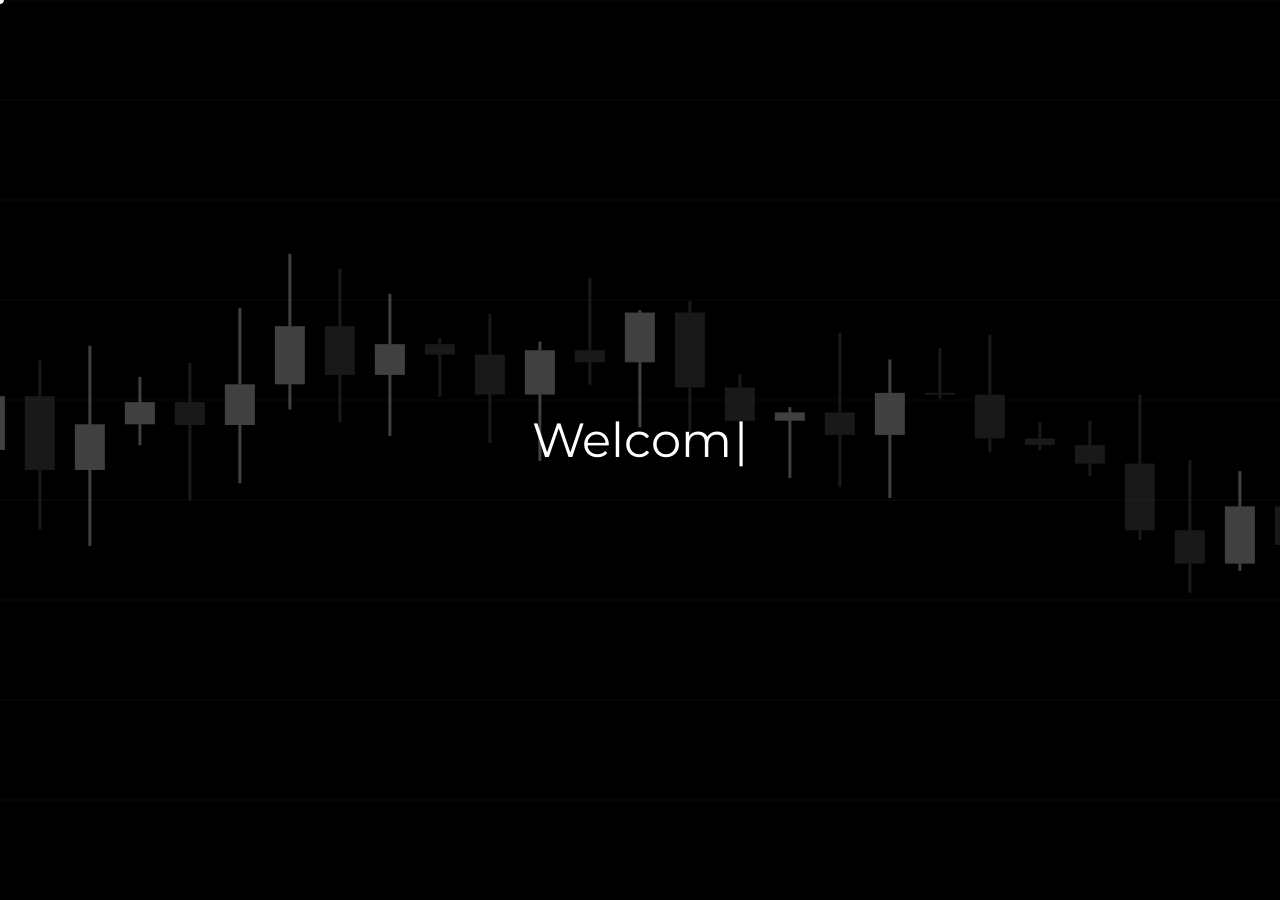
<file: index.html>
<!DOCTYPE html>
<html lang="en">

<head>
  <meta charset="UTF-8">
  <meta name="viewport" content="width=device-width, initial-scale=1.0">
  <title>Milo | Welcome</title>

  <style>
    body {
      background-color: #000;
    }
  </style>

  <link rel="preload" href="style.css" as="style">

  <link rel="preconnect" href="https://fonts.googleapis.com">
  <link rel="preconnect" href="https://fonts.gstatic.com" crossorigin>
  <link href="https://fonts.googleapis.com/css2?family=Montserrat:wght@400;500;600;700&display=swap" rel="stylesheet">
  <link rel="stylesheet" href="style.css">

  <meta name="theme-color" content="#000000">
  <meta name="apple-mobile-web-app-status-bar-style" content="black-translucent">
  <link rel="icon" type="image/svg+xml" href="data:image/svg+xml,<svg xmlns=%22http://www.w3.org/2000/svg%22 viewBox=%220 0 100 100%22><text y=%22.9em%22 font-size=%2290%22 fill=%22white%22>△</text></svg>">

  <meta name="color-scheme" content="dark">
  <meta name="darkreader-lock" content="true">

  <meta name="description" content="Interactive Portfolio.">
  <link rel="canonical" href="https://miloselfesteem.github.io/">

  <meta property="og:site_name" content="Milo's Terminal">
  <meta property="og:title" content="Milo | Welcome">
  <meta property="og:description" content="Take a look.">
  <meta property="og:type" content="website">

  <meta property="og:image" content="images/PREVIEWIMAGE.png">
  <meta property="og:image:width" content="1200">
  <meta property="og:image:height" content="630">
  <meta name="twitter:card" content="summary_large_image">
  <meta name="twitter:image" content="images/PREVIEWIMAGE.png">
</head>

<body>

  <noscript>
    <div style="display:none;">
      <h1>Milo - Portfolio</h1>
      <p>Bournemouth University Criminology BA (Hons) Graduate. Current MSc Human Centred Artificial Intelligence student.</p>
      <p>Key Projects: TradingView Indicator Suite, MQL5 Expert Advisor, AscendUpward Tool, Mic-Ro-Phone Social Game.</p>
      <p>Contact: @MiloSelfEsteem on Instagram, Twitter, and Github.</p>
    </div>
  </noscript>

  <main class="container">
    <span id="typing-wrapper">
      <span id="text"></span><span id="cursor" class="cursor">|</span>
    </span>
  </main>

  <script src="script.js?v=2"></script>
</body>

</html>
</file>
<file: style.css>
/* reset and root */
* {
  margin: 0;
  padding: 0;
  box-sizing: border-box;
  cursor: none !important;
  scrollbar-width: none !important;
  -ms-overflow-style: none !important;
}

:root {
  --accent: white;
}

html::-webkit-scrollbar,
body::-webkit-scrollbar {
  display: none !important;
  width: 0 !important;
  background: transparent !important;
}

html,
body {
  -ms-overflow-style: none !important;
  scrollbar-width: none !important;
  overflow-x: hidden;
  background-color: black !important;
  color: var(--accent) !important;
  color-scheme: dark !important;
  forced-color-adjust: none !important;
}

body {
  font-family: "Montserrat", sans-serif;
  display: flex;
  justify-content: center;
  align-items: center;
  min-height: 100vh;
}

/* dark reader override */
[data-darkreader-inline-bgcolor],
[data-darkreader-inline-border],
[data-darkreader-inline-stroke] {
  background-color: transparent !important;
  border-color: var(--accent) !important;
  stroke: var(--accent) !important;
}

#bgCanvas,
.container,
#container-content,
#custom-cursor {
  filter: none !important;
}

/* intro */
#typing-wrapper {
  display: inline-flex;
  align-items: baseline;
}

#text {
  font-size: clamp(1.5rem, 6vw, 3rem);
  display: inline-block;
  margin-bottom: 20px;
  opacity: 0;
  transition: opacity 1s ease-in-out;
  color: var(--accent) !important;
}

#text.visible {
  opacity: 1;
}

.cursor {
  font-size: clamp(1.5rem, 6vw, 3rem);
  color: var(--accent) !important;
  opacity: 0;
  display: inline-block;
  margin-left: 2px;
  transition: opacity 1s ease;
}

.blink {
  animation: blink 0.8s steps(1) infinite;
}

@keyframes blink {
  0%,
  50% {
    opacity: 1;
  }
  51%,
  100% {
    opacity: 0;
  }
}

/* main contain */
.container {
  display: flex;
  overflow: visible;
  justify-content: center;
  align-items: center;
  text-align: center;
  flex-direction: column;
  animation: fadeIn 1s ease-out;
  position: relative;
  z-index: 1;
  user-select: none;
  -webkit-user-select: none;
  gap: clamp(10px, 5vw, 20px);
  width: 100%;
  padding: 20px;
}

@keyframes fadeIn {
  from {
    opacity: 0;
    transform: translateY(10px);
  }
  to {
    opacity: 1;
    transform: translateY(0);
  }
}

/* sections */
.section-container {
  display: flex;
  flex-direction: column;
  align-items: center;
  gap: 15px;
  max-width: 360px;
  width: 100%;
  text-align: center;
}

.section-container h2 {
  font-size: clamp(1.5rem, 3vw, 2rem);
  font-weight: bold;
  color: var(--accent);
  opacity: 0;
  transform: translateY(20px);
}

.section-container a {
  color: var(--accent) !important;
  text-decoration: none;
  transition: color 0.3s, text-decoration 0.3s;
}

.section-container a:hover {
  color: #888 !important;
  text-decoration: underline;
}

/* bg canvas */
#bgCanvas {
  position: fixed;
  top: 0;
  left: 0;
  bottom: 0;
  right: 0;
  z-index: 0;
  pointer-events: none;
  background: transparent;
  opacity: 0;
  transition: opacity 1.5s ease-in-out;
}

#bgCanvas.visible {
  opacity: 1;
}

/* wheels */
.wheel-wrapper {
  position: relative;
  flex-shrink: 0;
  margin: 0 auto;
}

.wheel-disc {
  position: absolute;
  inset: 0;
}

.wheel-center-dot {
  position: absolute;
  border-radius: 50%;
  border: 2px solid var(--accent);
  opacity: 0.3;
  top: 50%;
  left: 50%;
  transform: translate(-50%, -50%);
}

.wheel-box-wrapper {
  position: absolute;
  transform-origin: center;
}

/* navigation box */
.nav-box {
  display: flex;
  align-items: center;
  justify-content: center;
  position: relative;
  border: 2px solid var(--accent);
  border-radius: 8px;
  cursor: pointer;
  opacity: 0;
  transform-origin: center;
}

.nav-box:hover {
}

.nav-box .box-icon,
.nav-box .box-label {
  position: absolute;
  color: var(--accent);
}

/* small wheel support */
.small-box-wrapper {
  overflow: visible;
  position: relative;
  flex-shrink: 0;
  margin: 0 auto;
}

.small-wheel-pin {
  position: absolute;
  width: 8px;
  height: 8px;
  border-radius: 50%;
  border: 1.5px solid var(--accent);
  opacity: 0.25;
  top: 50%;
  left: 50%;
  transform: translate(-50%, -50%);
}

/* animated words */
.anim-para {
  opacity: 0;
  transform: translateY(20px);
  line-height: 1.5;
  color: var(--accent);
}

/* contact */
.contact-item {
  opacity: 0;
  transform: translateY(20px);
  line-height: 1.5;
  font-size: clamp(0.9rem, 2.5vw, 1.1rem);
  color: var(--accent);
  text-decoration: none;
  position: relative;
}

.contact-item.is-clickable {
  cursor: pointer;
}

.contact-item.is-clickable:hover {
  color: rgba(136, 136, 136, 1) !important;
  text-decoration: underline !important;
}

/* portfolio */
.portfolio-split {
  display: flex;
  flex-direction: column;
  align-items: center;
  width: 100%;
  max-width: 680px;
}

.portfolio-panel {
  display: flex;
  flex-direction: column;
  gap: 20px;
  width: 100%;
  min-height: 450px;
}

.portfolio-controls {
  display: flex;
  align-items: center;
  justify-content: center;
  gap: clamp(10px, 5vw, 30px);
  width: 100%;
  margin-top: 10px;
  opacity: 0;
}

.portfolio-card {
  border: 1px solid var(--accent);
  border-radius: 10px;
  padding: 20px;
  background: rgba(255, 255, 255, 0.03);
  opacity: 0;
  transform: translateY(20px);
  width: 100%;
  box-sizing: border-box;
  text-align: left;
  display: flex;
  flex-direction: row;
  align-items: flex-start;
  gap: 20px;
}

.portfolio-card-text {
  display: flex;
  flex-direction: column;
  flex: 1;
}

.portfolio-card-header {
  display: flex;
  justify-content: space-between;
  align-items: center;
  flex-wrap: wrap;
  gap: 10px;
  margin-bottom: 12px;
}

.portfolio-card-title {
  font-size: clamp(1rem, 4vw, 1.1rem);
  line-height: 1.3;
  color: var(--accent);
}

.portfolio-skill-tag {
  font-size: 0.7rem;
  padding: 4px 10px;
  border: 1px solid var(--accent);
  border-radius: 20px;
  color: var(--accent);
  opacity: 0.7;
  white-space: nowrap;
}

.portfolio-card-desc {
  font-size: clamp(0.85rem, 1.6vw, 0.95rem);
  line-height: 1.6;
  color: var(--accent);
  opacity: 0.75;
}

.portfolio-img-wrapper {
  flex-shrink: 0;
  width: 120px;
  height: 120px;
  border-radius: 6px;
  overflow: hidden;
  cursor: pointer;
  position: relative;
}

.portfolio-img-wrapper img {
  width: 100%;
  height: 100%;
  object-fit: cover;
  transition: transform 0.4s ease;
}

.portfolio-img-wrapper:hover img {
  transform: scale(1.05);
}

.portfolio-note {
  font-size: 0.8rem;
  color: var(--accent);
  opacity: 0;
  font-style: italic;
}

.portfolio-page-btn {
  font-size: 1.2rem;
  color: var(--accent);
  transition: color 0.3s ease;
  cursor: pointer;
}

.portfolio-page-indicator {
  font-size: 0.9rem;
  letter-spacing: 0.1em;
  color: var(--accent);
  opacity: 0.8;
}

/* status */
@keyframes liveDot {
  0%,
  100% {
    opacity: 1;
    transform: scale(1);
  }
  50% {
    opacity: 0.3;
    transform: scale(0.6);
  }
}

.status-card {
  width: 100%;
  border: 1px solid rgba(255, 255, 255, 0.2);
  border-radius: 10px;
  padding: 20px 24px;
  background: rgba(255, 255, 255, 0.03);
  opacity: 0;
  transform: translateY(20px);
  display: flex;
  flex-direction: column;
  gap: 10px;
}

.status-card-top {
  display: flex;
  align-items: center;
  justify-content: space-between;
}

.status-card-label {
  font-size: 0.7rem;
  letter-spacing: 0.14em;
  text-transform: uppercase;
  color: var(--accent);
  opacity: 0.4;
}

.live-dot {
  width: 7px;
  height: 7px;
  border-radius: 50%;
  background: var(--accent);
}

.live-dot.is-live {
  animation: liveDot 1.4s ease-in-out infinite;
  opacity: 1;
}

.live-dot.is-idle {
  animation: none;
  opacity: 0;
}

.status-card-value {
  font-size: clamp(0.9rem, 2vw, 1rem);
  color: var(--accent);
  line-height: 1.4;
}

/* settings */
.settings-subheading {
  font-size: 0.85rem;
  color: var(--accent);
  opacity: 0.5;
  margin-bottom: 30px;
  font-style: italic;
  line-height: 1.4;
}

.settings-row {
  width: 100%;
  display: flex;
  justify-content: space-between;
  align-items: center;
  margin-bottom: 25px;
}

.settings-row-label {
  font-size: 0.85rem;
  color: var(--accent);
  opacity: 0.7;
  text-align: left;
}

.settings-speed-wrapper {
  width: 100%;
  text-align: left;
  margin-bottom: 25px;
}

.settings-speed-label {
  margin-bottom: 10px;
  font-size: 0.85rem;
  color: var(--accent);
  opacity: 0.7;
}

.settings-toggle-btn {
  background: none;
  color: var(--accent);
  border: none;
  cursor: pointer;
  font-family: inherit;
  font-size: 0.85rem;
}

.settings-color-select {
  background: black;
  color: var(--accent);
  border: 1px solid rgba(255, 255, 255, 0.3);
  padding: 5px 10px;
  font-family: inherit;
  cursor: pointer;
  font-size: 0.85rem;
}

.settings-proceed-btn {
  width: 100%;
  padding: 15px;
  background: rgba(255, 255, 255, 0.05);
  color: var(--accent);
  border: 1px solid var(--accent);
  border-radius: 6px;
  cursor: pointer;
  font-family: inherit;
  font-size: 1rem;
  letter-spacing: 0.2em;
  margin-top: 15px;
  transform-origin: center;
  transition: transform 0.2s ease;
}

.settings-proceed-btn:hover {
  transform: scale(1.05);
}

.settings-hint-wrapper {
  width: 100%;
  text-align: center;
  margin-top: 15px;
}

.settings-hint {
  font-size: 0.75rem;
  color: var(--accent);
  opacity: 0.4;
  font-style: italic;
}

/* playground */
.playground-subtitle {
  font-size: 0.85rem;
  color: var(--accent);
  opacity: 0.4;
  font-style: italic;
  margin-bottom: 10px;
}

.playground-card-list {
  display: flex;
  flex-direction: column;
  gap: 14px;
  width: 100%;
  max-width: 360px;
}

.playground-card {
  border: 1px solid var(--accent);
  border-radius: 10px;
  padding: 18px 22px;
  cursor: pointer;
  opacity: 0;
  transform: translateY(20px);
  background: rgba(255, 255, 255, 0.03);
  display: flex;
  justify-content: space-between;
  align-items: center;
}

.playground-card:hover {
  background: rgba(255, 255, 255, 0.07);
}

.playground-card-title {
  display: block;
  font-size: 1rem;
  color: var(--accent);
  margin-bottom: 4px;
}

.playground-card-desc {
  font-size: 0.8rem;
  color: var(--accent);
  opacity: 0.5;
}

.playground-card-arrow {
  color: var(--accent);
  opacity: 0.5;
  font-size: 0.9rem;
  flex-shrink: 0;
}

/* reaction trainer */
.reaction-box {
  width: 220px;
  height: 220px;
  border-radius: 12px;
  border: 2px solid var(--accent);
  margin-top: 20px;
  background: transparent;
  cursor: pointer;
  display: flex;
  align-items: center;
  justify-content: center;
  font-size: 1rem;
  color: var(--accent);
  opacity: 0;
  transform: translateY(20px);
}

.reaction-result {
  font-size: 1.1rem;
  color: var(--accent);
  opacity: 0;
  margin-top: 10px;
  min-height: 1.5em;
}

.reaction-best {
  font-size: 0.8rem;
  color: var(--accent);
  opacity: 0.4;
  margin-top: 4px;
  min-height: 1.2em;
}

/* memory trainer */
.memory-score {
  font-size: 0.85rem;
  color: var(--accent);
  opacity: 0.5;
  margin-top: 4px;
}

.memory-grid {
  display: grid;
  gap: 8px;
  width: min(300px, 90vw);
  margin: 16px auto 0;
  opacity: 0;
  transform: translateY(20px);
}

.memory-cell {
  width: 100%;
  aspect-ratio: 1;
  border-radius: 6px;
  border: 1px solid rgba(255, 255, 255, 0.25);
  display: flex;
  align-items: center;
  justify-content: center;
  font-size: 1.2rem;
  color: var(--accent);
  cursor: pointer;
  background: transparent;
  transition: background 0.15s ease, border-color 0.15s ease;
  user-select: none;
}

.memory-cell.flash {
  background: var(--accent);
  color: black;
  border-color: var(--accent);
}

.memory-status {
  font-size: 0.85rem;
  color: var(--accent);
  opacity: 0.6;
  margin-top: 12px;
  min-height: 1.4em;
}

/* aim trainer */
.aim-header {
  display: flex;
  justify-content: space-between;
  align-items: center;
  width: 100%;
  max-width: 340px;
  margin-bottom: 10px;
}

.aim-score {
  font-size: 1rem;
  color: var(--accent);
}

.aim-status {
  font-size: 0.85rem;
  color: var(--accent);
  opacity: 0.7;
}

.aim-area {
  position: relative;
  width: 100%;
  max-width: 340px;
  height: 340px;
  border: 1px solid rgba(255, 255, 255, 0.3);
  border-radius: 8px;
  overflow: hidden;
  cursor: crosshair;
  background: transparent;
  transition: border-color 0.3s ease;
}

.aim-target {
  position: absolute;
  width: 40px;
  height: 40px;
  border-radius: 50%;
  background: transparent;
  border: 2px solid var(--accent);
  cursor: crosshair;
  transform: scale(0);
  transition: transform 0.15s cubic-bezier(0.175, 0.885, 0.32, 1.275);
  pointer-events: none;
}

/* game buttons shared */
.game-btn {
  background: none;
  border: 1px solid rgba(255, 255, 255, 0.2);
  color: var(--accent);
  font-family: inherit;
  font-size: 0.85rem;
  letter-spacing: 0.15em;
  padding: 8px 20px;
  border-radius: 6px;
  cursor: pointer;
  margin-top: 15px;
  transform-origin: center;
  transition: border-color 0.2s ease, transform 0.2s ease;
}

.game-btn:hover {
  border-color: var(--accent);
  transform: scale(1.05);
}

.back-btn {
  background: none;
  border: 1px solid rgba(255, 255, 255, 0.2);
  color: var(--accent);
  font-family: inherit;
  font-size: 0.75rem;
  letter-spacing: 0.15em;
  padding: 8px 20px;
  border-radius: 6px;
  cursor: pointer;
  margin-top: 25px;
  transition: border-color 0.2s ease, transform 0.2s ease;
}

.back-btn:hover {
  border-color: var(--accent);
  transform: scale(1.05);
}

.game-instruction {
  font-size: clamp(0.85rem, 2vw, 1rem);
  color: var(--accent);
  opacity: 0.6;
  line-height: 1.6;
}

.game-subtitle {
  font-size: 0.85rem;
  color: var(--accent);
  opacity: 0.5;
  font-style: italic;
  margin-bottom: 10px;
}

/* lightbox */
.lightbox-overlay {
  position: fixed;
  top: 0;
  left: 0;
  width: 100vw;
  height: 100vh;
  background-color: rgba(0, 0, 0, 0.9);
  display: flex;
  justify-content: center;
  align-items: center;
  z-index: 100000;
  opacity: 0;
  transition: opacity 0.5s ease;
  cursor: pointer;
}

.lightbox-overlay img {
  max-width: 90%;
  max-height: 90%;
  border-radius: 8px;
  box-shadow: 0 0 30px rgba(255, 255, 255, 0.05);
  transform: scale(0.8);
  transition: transform 0.5s cubic-bezier(0.22, 1, 0.36, 1);
  object-fit: contain;
}

/* clickable images in portfolio */
.clickable-image {
  width: clamp(120px, 40vw, 200px);
  height: clamp(120px, 40vw, 200px);
  object-fit: cover;
  transition: transform 0.2s, opacity 0.3s;
  border-radius: 4px;
}

.clickable-image:hover {
  transform: scale(1.05);
  opacity: 0.9;
}

/* mobile phone */
@media (max-width: 770px) {
  body {
    overflow-x: hidden;
    overflow-y: auto;
    align-items: flex-start !important;
    min-height: 100vh !important;
    height: auto !important;
  }

  .container {
    margin: auto !important;
    padding: 30px 10px !important;
    width: 100% !important;
  }

  #custom-cursor {
    display: none !important;
  }

  #container-content {
    width: 95vw !important;
    max-width: 100% !important;
    padding: 10px;
    margin: 10px auto 0 auto !important;
    overflow-x: hidden !important;
  }

  /* portfolio card: stack on mobile */
  .portfolio-card {
    flex-direction: column !important;
  }

  .portfolio-img-wrapper {
    width: 100% !important;
    height: 140px !important;
  }

  /* portfolio split width */
  .portfolio-split {
    width: 100% !important;
    max-width: 100% !important;
  }

  .section-container h2 {
    font-size: clamp(1.2rem, 5vw, 1.5rem) !important;
  }

  .anim-para {
    font-size: 0.75rem !important;
    line-height: 1.4 !important;
  }

  /* reaction box */
  .reaction-box {
    width: min(180px, 70vw) !important;
    height: min(180px, 70vw) !important;
  }

  /* memory grid */
  .memory-grid {
    width: min(280px, 85vw) !important;
  }
}
</file>
